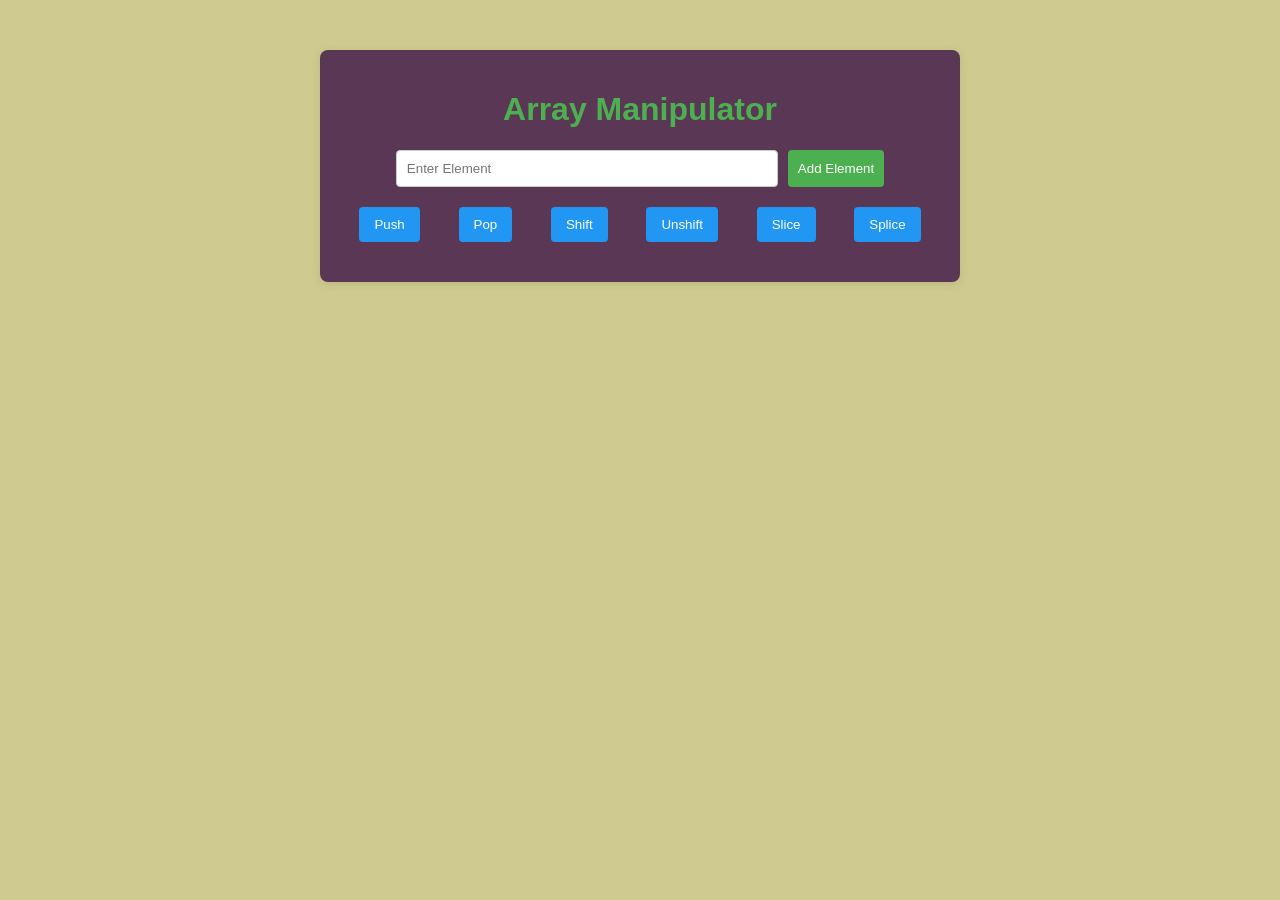
<file: array multiper/index.html>
<!DOCTYPE html>
<html lang="en">
<head>
    <meta charset="UTF-8">
    <meta name="viewport" content="width=device-width, initial-scale=1.0">
    <link rel="stylesheet" href="style.css">
    <title>Array Manupulator</title>
</head>
<body>
    <div class="container">
        <h1>Array Manipulator</h1>

        <div id="array-display"></div>

        <div id="input-section">
            <input type="text" id="array-input" placeholder="Enter Element">
            <button id="add-element" onclick="addElement()">Add Element</button>
        </div>

        <div class="buttonSec">
            <button class="btn" id="push-btn" onclick="push()">Push</button>
            <button class="btn" id="pop-btn" onclick="pop()">Pop</button>
            <button class="btn" id="shift-btn" onclick="shift()">Shift</button>
            <button class="btn" id="unshift-btn" onclick="unshift()">Unshift</button>
            <button class="btn" id="slice-btn" onclick="slice()">Slice</button>
            <button class="btn" id="splice-btn" onclick="splice()">Splice</button>
        </div>

        <div id="result-message"></div>
    </div>
    
    <script src="script.js"></script>
</body>
</html>
</file>
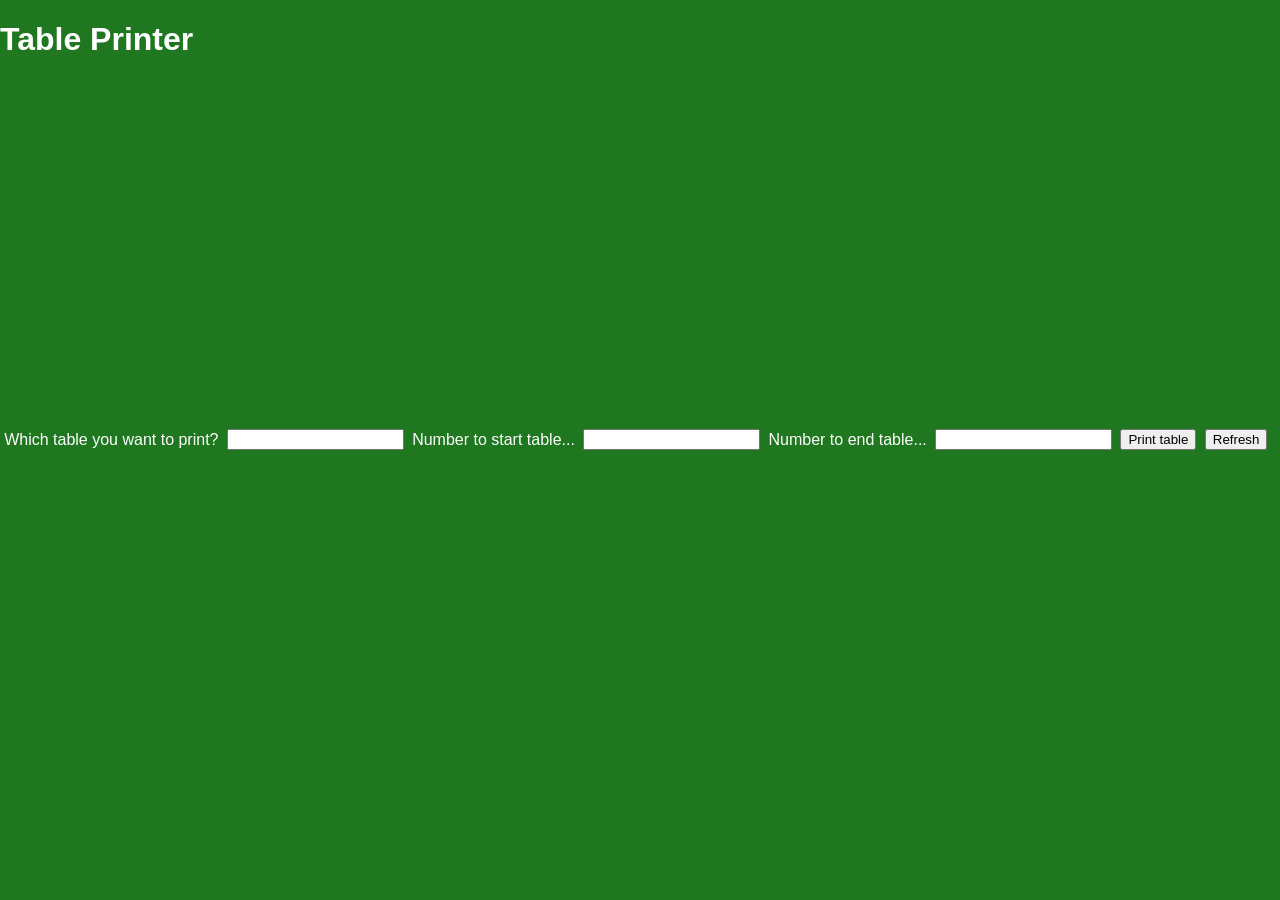
<file: array multiper/table printer/index.html>
<!DOCTYPE html>
<html lang="en">
<head>
    <meta charset="UTF-8">
    <meta name="viewport" content="width=device-width, initial-scale=1.0">
    <title>Print table</title>
 <link rel="stylesheet" href="style.css"> 
</head>
<body>
    
        
    <h1>Table Printer</h1>
    <div class="container">
    <label for="NumToPrint">Which table you want to print?</label>
    <input id="NumToPrint" type="number">
    <label for="minLenght">Number to start table... </label>
    <input  id="minLenght" type="number">
    <label  for="maxLenght">Number to end table...</label>
    <input  id="maxLenght" type="number">
    <button onclick="printTable()">Print table</button>
    <button onclick="refresh()">Refresh</button>
    <p id="display-table" ></p>
</div>


    <script src="./style.js"></script>
</body>
</html>
</file>
<file: array multiper/style.css>
body {
    font-family: Arial, sans-serif;
    background-color: #cfca90;
    color: #5d7d7e;
}

.container {
    max-width: 600px;
    margin: 50px auto;
    padding: 20px;
    border-radius: 8px;
    background-color: #5a3855;
    box-shadow: 0 2px 10px rgba(0, 0, 0, 0.1);
}

h1 {
    text-align: center;
    color: #4CAF50;
}

#input-section {
    display: flex;
    justify-content: center;
    margin-bottom: 20px;
}

#array-input {
    padding: 10px;
    border: 1px solid #ccc;
    border-radius: 4px;
    width: 60%;
    margin-right: 10px;
}

#add-element {
    padding: 10px;
    background-color: #4CAF50;
    color: white;
    border: none;
    border-radius: 4px;
    cursor: pointer;
}

#add-element:hover {
    background-color: #45a049;
}

.buttonSec {
    display: flex;
    justify-content: space-around;
}

.btn {
    padding: 10px 15px;
    background-color: #2196F3;
    color: white;
    border: none;
    border-radius: 4px;
    cursor: pointer;
}

.btn:hover {
    background-color: #1976D2;
}

#result-message {
    text-align: center;
    margin-top: 20px;
    color: #f44336; /* Red for error messages */
}
</file>
<file: array multiper/table printer/style.css>
body {
    margin: 0;
    padding: 0;
    background-color:rgb(31, 120, 31);
    color: white;
    font-family: "SUSE", sans-serif;
}

header h1 {
    display: flex;
    align-items: center;
    justify-content: center;
    font-size: 3rem;
    color: yellow;
    text-decoration: underline;
}

.container {
    height: 80vh;
    display: flex;
    align-items: center;
    justify-content: space-around;
    flex-wrap: wrap; 
}

.right {
    display: flex;
    flex-direction: column;
    align-items: center;
    width: 100%; 
    max-width: 500px;
}

.right input {
    margin-top: 4px;
    background-color: white;
    color: black;
    font-weight: 700;
    border: 4px solid black;
    border-radius: 5px;
    padding: 0.5rem; 
}

.right button {
    margin-top: 20px;
    border-radius: 8px;
    width: 120px;
    height: 30px;
    border: 2px solid white;
    cursor: pointer;
    transition: background-color 0.3s ease, transform 0.2s ease; 
}

.right button:hover {
    background-color: black;
    transform: scale(1.03); 
}

#displaytable {
    width: 100%;
    max-width: 500px; 
    height: auto; 
    color: white;
    font-size: 1.3rem;
    font-weight: 700;
}

@media (max-width: 425px) {
    .container {
        overflow-x: hidden;
        flex-direction: column; 
        align-items: center; 
    }

    .right {
        height: auto; 
    }

    #displaytable {
        margin-top: 30px; 
    }
}
</file>
